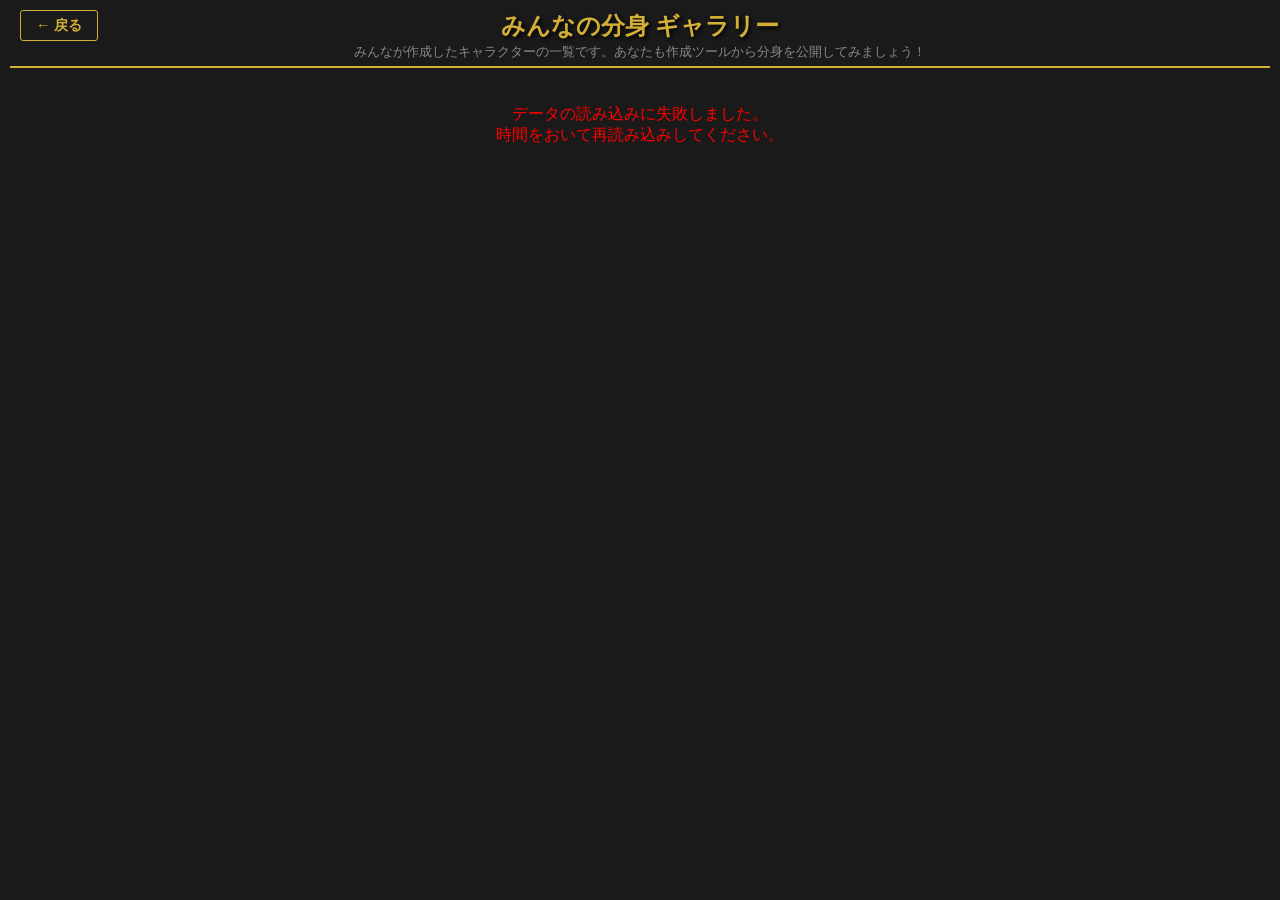
<file: gallery.html>
<!DOCTYPE html>
<html lang="ja">
<head>
    <meta charset="UTF-8">
    <meta name="viewport" content="width=device-width, initial-scale=1.0">
    <title>ギャラリー - オーバーロード「あなたの分身」作成ツール</title>
    <link rel="stylesheet" href="style.css">
    <link rel="stylesheet" href="gallery.css">
</head>
<body>
    <div class="app-container">
        <header style="position: relative;">
            <a href="index.html" class="btn secondary" style="position: absolute; top: 0; left: 10px; text-decoration: none; padding: 5px 15px; width: auto; font-size: 0.9rem;">← 戻る</a>
            <h1>みんなの分身 ギャラリー</h1>
            <p>みんなが作成したキャラクターの一覧です。あなたも作成ツールから分身を公開してみましょう！</p>
        </header>

        <div class="gallery-container" id="gallery-container">
            <!-- ギャラリーアイテムがここに追加される -->
        </div>
    </div>
    
    <script src="gallery.js"></script>
</body>
</html>
</file>
<file: style.css>
:root {
    --bg-color: #1a1a1a;
    --text-color: #e0e0e0;
    --accent-gold: #d4af37;
    --accent-red: #8a0e0e;
    --accent-purple: #4a0e8a;
    --card-bg: #2c2c2c;
    --input-bg: #333;
    --border-color: #555;
    --font-main: "Helvetica Neue", Arial, "Hiragino Kaku Gothic ProN", "Hiragino Sans", Meiryo, sans-serif;
    --font-header: "Times New Roman", "Yu Mincho", "Hiragino Mincho ProN", serif;
}

body {
    background-color: var(--bg-color);
    color: var(--text-color);
    font-family: var(--font-main);
    margin: 0;
    padding: 0;
    height: 100vh;
    overflow: hidden;
    /* Hide main scrollbar */
    display: flex;
    flex-direction: column;
}

.app-container {
    display: flex;
    flex-direction: column;
    height: 100%;
    padding: 10px;
    box-sizing: border-box;
}

header {
    flex: 0 0 auto;
    text-align: center;
    border-bottom: 2px solid var(--accent-gold);
    padding-bottom: 5px;
    margin-bottom: 10px;
}

header h1 {
    font-family: var(--font-header);
    color: var(--accent-gold);
    font-size: 1.5rem;
    margin: 0;
    text-shadow: 2px 2px 4px #000;
}

header p {
    color: #888;
    margin: 2px 0 0;
    font-size: 0.8rem;
}

header a {
    color: var(--accent-gold);
    text-decoration: underline;
}

header a:hover {
    color: #fff;
}

/* Main Content Grid */
.main-content {
    display: grid;
    grid-template-columns: 200px 1fr 250px;
    grid-template-rows: auto 1fr;
    gap: 10px;
    flex: 1;
    min-height: 0;
    /* Important for scroll */
}

h2 {
    font-family: var(--font-header);
    color: var(--accent-red);
    font-size: 1.1rem;
    margin: 5px 0 10px 0;
    border-left: 3px solid var(--accent-red);
    border-right: 3px solid var(--accent-red);
    padding: 0 10px;
    text-align: center;
    box-sizing: border-box;
}

h3 {
    color: var(--accent-gold);
    font-size: 0.95rem;
    margin: 0 0 5px;
    border-bottom: 1px solid var(--border-color);
}

/* Left Panel: Card Pool & Results */
.left-panel {
    grid-column: 1;
    grid-row: 1 / -1;
    display: flex;
    flex-direction: column;
    gap: 10px;
    overflow-y: auto;
    /* Allow scrolling if content is too tall */
}

/* Character Image Section */
.character-image-section {
    background: var(--card-bg);
    padding: 10px;
    border-radius: 6px;
    border: 1px solid var(--accent-gold);
    text-align: center;
    display: flex;
    flex-direction: column;
    align-items: center;
    gap: 5px;
    flex: 1;
    min-height: 0;
}

.image-preview-container {
    width: 100%;
    flex: 1;
    min-height: 0;
    background: #000;
    border: 1px solid var(--border-color);
    border-radius: 4px;
    display: flex;
    align-items: center;
    justify-content: center;
    overflow: hidden;
    position: relative;
    cursor: pointer;
    transition: border-color 0.2s;
}

.image-preview-container:hover {
    border-color: var(--accent-gold);
}

.image-preview-container img {
    max-width: 100%;
    max-height: 100%;
    object-fit: contain;
}

.image-placeholder {
    color: #555;
    font-size: 0.8rem;
    text-align: center;
    padding: 10px;
}

.image-controls {
    display: flex;
    width: 100%;
    gap: 5px;
}

.card-pool {
    background: var(--card-bg);
    padding: 10px;
    border-radius: 6px;
    border: 1px solid var(--accent-gold);
    text-align: center;
}

/* Controls Section */
.controls {
    display: flex;
    flex-direction: column;
    gap: 5px;
    padding: 5px 0;
}

.card-container {
    display: flex;
    justify-content: center;
    flex-wrap: wrap;
    gap: 5px;
    margin-bottom: 10px;
}

.card-badge {
    display: inline-flex;
    justify-content: center;
    align-items: center;
    width: 30px;
    height: 45px;
    background: linear-gradient(135deg, #444, #222);
    border: 1px solid var(--accent-gold);
    border-radius: 4px;
    color: var(--accent-gold);
    font-weight: bold;
    font-size: 1rem;
    box-shadow: 0 2px 4px rgba(0, 0, 0, 0.5);
    cursor: pointer;
    user-select: none;
    transition: transform 0.1s;
}

.card-badge:hover {
    transform: scale(1.1);
    box-shadow: 0 0 8px var(--accent-gold);
}

.card-badge.used {
    background: #222;
    border-color: #555;
    color: #555;
    text-decoration: line-through;
    opacity: 0.6;
}

.card-badge.used:hover {
    border-color: var(--accent-red);
    color: var(--accent-red);
    text-decoration: none;
    opacity: 1;
}

.card-badge.used::after {
    content: "✕";
    position: absolute;
    color: var(--accent-red);
    font-size: 1.5rem;
    opacity: 0.5;
}

.results {
    background: var(--card-bg);
    padding: 10px;
    border-radius: 6px;
    display: flex;
    flex-direction: column;
}

.result-grid {
    display: grid;
    grid-template-columns: 1fr 1fr;
    gap: 5px;
}

.result-item {
    display: flex;
    flex-direction: column;
    justify-content: center;
    align-items: center;
    background: rgba(0, 0, 0, 0.2);
    padding: 5px;
    border-radius: 4px;
    border: 1px solid var(--border-color);
}

.result-item .label {
    font-size: 0.75rem;
    color: #aaa;
    white-space: nowrap;
}

.result-item .value {
    font-size: 1.1rem;
    font-weight: bold;
    color: var(--text-color);
    white-space: nowrap;
}

.result-item .value.highlight {
    color: var(--accent-gold);
    font-size: 1.3rem;
}

/* Center Panel: Configuration */
.configuration {
    grid-column: 2;
    grid-row: 1 / -1;
    display: grid;
    grid-template-columns: repeat(2, 1fr);
    /* 2 columns */
    grid-template-rows: repeat(3, minmax(0, 1fr));
    /* 3 rows, fixed height */
    gap: 8px;
    overflow-y: auto;
    /* Scroll if absolutely necessary on small screens */
}

/* Scrollbar styling */
.configuration::-webkit-scrollbar {
    width: 8px;
}

.configuration::-webkit-scrollbar-track {
    background: #222;
}

.configuration::-webkit-scrollbar-thumb {
    background: #444;
    border-radius: 4px;
}

.category-block {
    background: var(--card-bg);
    padding: 8px;
    border-radius: 6px;
    display: flex;
    flex-direction: column;
    box-shadow: 0 1px 3px rgba(0, 0, 0, 0.3);
    min-height: 0;
    /* Allow flex shrinking */
}

.selection-area {
    margin-bottom: 5px;
    display: flex;
    gap: 5px;
}

.card-selector {
    flex: 1;
    padding: 4px;
    background: var(--input-bg);
    color: var(--text-color);
    border: 1px solid var(--border-color);
    border-radius: 3px;
    font-size: 0.9rem;
}

.lock-btn,
.list-btn {
    background: none;
    border: 1px solid #444;
    cursor: pointer;
    font-size: 1.2rem;
    padding: 0 5px;
    border-radius: 4px;
    transition: all 0.2s;
    color: #888;
}

.lock-btn:hover,
.list-btn:hover {
    background-color: #333;
    color: #fff;
}

.lock-btn.locked {
    color: #d4af37;
    border-color: #d4af37;
    background: rgba(212, 175, 55, 0.1);
}

.overview-list {
    display: flex;
    flex-direction: column;
    gap: 10px;
}

.overview-item {
    padding: 8px;
    border-bottom: 1px solid #333;
    font-size: 0.9rem;
    line-height: 1.4;
}

.overview-item:last-child {
    border-bottom: none;
}

.overview-item strong {
    color: #d4af37;
    display: inline-block;
    width: 60px;
    /* Aligns the text after the label */
}

/* Description & Detail Button */
.description-container {
    position: relative;
    background: rgba(0, 0, 0, 0.2);
    border-radius: 3px;
    border-left: 2px solid var(--accent-purple);
    margin-bottom: 5px;
    flex: 0 0 auto;
    display: flex;
    flex-direction: column;
}

.description-area {
    font-size: 0.8rem;
    color: #ccc;
    white-space: pre-wrap;
    padding: 5px;
    max-height: 4em;
    overflow-y: auto;
    flex: 1;
}

.detail-btn {
    position: static;
    margin-top: 2px;
    width: 100%;
    font-size: 0.75rem;
    padding: 4px 0;
    background: linear-gradient(to right, rgba(74, 14, 138, 0.8), rgba(74, 14, 138, 0.6));
    color: #fff;
    border: none;
    border-top: 1px solid rgba(255, 255, 255, 0.1);
    border-radius: 0 0 3px 3px;
    cursor: pointer;
    text-align: center;
    transition: all 0.2s;
}

.detail-btn:hover {
    background: var(--accent-purple);
    color: #fff;
    text-shadow: 0 0 4px rgba(255, 255, 255, 0.5);
}

textarea {
    width: 100%;
    background: var(--input-bg);
    color: var(--text-color);
    border: 1px solid var(--border-color);
    border-radius: 3px;
    padding: 5px;
    font-family: var(--font-main);
    resize: none;
    box-sizing: border-box;
    font-size: 0.85rem;
    flex: 1;
    /* Take remaining space in the block */
}

/* Right Panel: Last Boss */
.right-panel {
    grid-column: 3;
    grid-row: 1 / -1;
    background: var(--card-bg);
    padding: 10px;
    border-radius: 6px;
    display: flex;
    flex-direction: column;
}

.last-boss {
    flex: 1;
    display: flex;
    flex-direction: column;
}

/* Updated Boss Result Area for layout */
.boss-result-area {
    margin-top: 10px;
    padding: 0;
    /* Remove padding here, manage inside */
    background: #000;
    border: 2px solid var(--accent-red);
    border-radius: 6px;
    flex: 1;
    text-align: center;
    color: var(--accent-red);
    font-weight: bold;
    font-size: 1rem;
    /* white-space: pre-wrap; <- Removed to allow inner div to handle */
    display: flex;
    flex-direction: column;
    /* Stack text and button */
    overflow-y: hidden;
    /* Hide scroll on wrapper, use on inner if needed */
}

.boss-text-content {
    flex: 1;
    padding: 10px;
    overflow-y: auto;
    display: flex;
    align-items: center;
    justify-content: center;
    white-space: pre-wrap;
    width: 100%;
    box-sizing: border-box;
}

.boss-detail-btn {
    width: 100%;
    background: linear-gradient(to right, rgba(138, 14, 14, 0.8), rgba(138, 14, 14, 0.6));
    color: #fff;
    border: none;
    border-top: 1px solid rgba(255, 255, 255, 0.1);
    padding: 6px 0;
    cursor: pointer;
    transition: all 0.2s;
    font-size: 0.8rem;
}

.boss-detail-btn:hover {
    background: var(--accent-red);
    text-shadow: 0 0 5px #fff;
}


/* Modal Styles */
.modal {
    display: none;
    position: fixed;
    z-index: 1000;
    left: 0;
    top: 0;
    width: 100%;
    height: 100%;
    overflow: auto;
    background-color: rgba(0, 0, 0, 0.7);
    backdrop-filter: blur(2px);
}

.modal.show {
    display: flex;
    align-items: center;
    justify-content: center;
}

.modal-content {
    background-color: var(--card-bg);
    margin: auto;
    padding: 20px;
    border: 1px solid var(--accent-gold);
    border-radius: 8px;
    width: 90%;
    max-width: 800px;
    max-height: 80vh;
    overflow-y: auto;
    position: relative;
    box-shadow: 0 5px 15px rgba(0, 0, 0, 0.5);
    animation: fadeIn 0.3s;
}

@keyframes fadeIn {
    from {
        opacity: 0;
        transform: translateY(-20px);
    }

    to {
        opacity: 1;
        transform: translateY(0);
    }
}

.close-modal {
    color: #aaa;
    float: right;
    font-size: 28px;
    font-weight: bold;
    cursor: pointer;
    line-height: 0.8;
}

.close-modal:hover,
.close-modal:focus {
    color: var(--accent-red);
    text-decoration: none;
    cursor: pointer;
}

#modal-title {
    color: var(--accent-gold);
    margin-top: 0;
    border-bottom: 1px solid var(--border-color);
    padding-bottom: 10px;
    margin-bottom: 15px;
}

#modal-body {
    color: var(--text-color);
    line-height: 1.8;
    white-space: pre-wrap;
    font-size: 0.95rem;
    text-align: left;
}

/* Buttons */
.btn {
    padding: 8px 15px;
    border: none;
    border-radius: 3px;
    cursor: pointer;
    font-size: 0.9rem;
    font-weight: bold;
    transition: all 0.3s ease;
}

.btn.primary {
    background: var(--accent-red);
    color: white;
    width: 100%;
}

.btn.secondary {
    background: transparent;
    border: 1px solid var(--accent-gold);
    color: var(--accent-gold);
    width: 100%;
    padding: 5px;
    font-size: 0.8rem;
}

.btn.secondary.small {
    font-size: 0.7rem;
    padding: 2px 5px;
}

.btn.primary:hover {
    background: #b31212;
}

.btn.secondary:hover {
    background: rgba(212, 175, 55, 0.1);
}

footer {
    display: none;
}

/* Responsive adjustments */
@media (max-width: 1000px) {
    body {
        height: auto;
        overflow: auto;
    }

    .main-content {
        display: block;
        /* Stack everything */
    }

    header {
        position: static;
    }

    .left-panel,
    .configuration,
    .right-panel {
        margin-bottom: 15px;
    }

    .configuration {
        display: grid;
        grid-template-columns: 1fr;
        /* Single column on mobile */
        height: auto;
    }

    .category-block {
        height: auto;
        min-height: 200px;
    }

    textarea {
        min-height: 60px;
    }

    .boss-result-area {
        min-height: 100px;
    }
}
</file>
<file: gallery.css>
.gallery-container {
    display: grid;
    grid-template-columns: repeat(auto-fill, minmax(220px, 1fr));
    align-items: start;
    gap: 15px;
    padding: 10px;
    overflow-y: auto;
    flex: 1;
}

.gallery-card {
    background: var(--card-bg);
    border: 1px solid var(--accent-gold);
    border-radius: 8px;
    padding: 12px;
    display: flex;
    flex-direction: column;
    gap: 10px;
    transition: transform 0.2s, box-shadow 0.2s;
    cursor: pointer;
    box-shadow: 0 4px 6px rgba(0,0,0,0.3);
    position: relative;
}

.gallery-delete-btn {
    position: absolute;
    top: 5px;
    right: 5px;
    background: rgba(200, 0, 0, 0.8);
    color: white;
    border: none;
    border-radius: 4px;
    padding: 4px 6px;
    font-size: 0.9rem;
    cursor: pointer;
    z-index: 10;
    transition: background 0.2s;
}

.gallery-delete-btn:hover {
    background: rgba(255, 0, 0, 1);
}

.gallery-card:hover {
    transform: translateY(-5px);
    box-shadow: 0 5px 15px rgba(212, 175, 55, 0.3);
    border-color: #fff;
}

.gallery-img-container {
    width: 100%;
    height: 180px;
    background: #000;
    border-radius: 4px;
    display: flex;
    align-items: center;
    justify-content: center;
    overflow: hidden;
    position: relative;
    border: 1px solid var(--border-color);
}

.gallery-img-container img {
    max-width: 100%;
    max-height: 100%;
    object-fit: contain;
}

.gallery-no-img {
    color: #555;
    font-size: 0.8rem;
}

.gallery-name {
    color: var(--accent-gold);
    font-size: 1.1rem;
    font-weight: bold;
    font-family: var(--font-header);
    border-bottom: 1px solid var(--border-color);
    padding-bottom: 5px;
    margin: 0;
    text-align: center;
    white-space: nowrap;
    overflow: hidden;
    text-overflow: ellipsis;
}

.gallery-stats {
    display: flex;
    flex-direction: column;
    gap: 5px;
    font-size: 0.85rem;
}

.gallery-stat-row {
    display: flex;
    justify-content: space-between;
    background: rgba(0,0,0,0.2);
    padding: 4px 8px;
    border-radius: 3px;
}

.gallery-stat-label {
    color: #aaa;
}

.gallery-stat-value {
    color: #fff;
    font-weight: bold;
    max-width: 65%;
    white-space: nowrap;
    overflow: hidden;
    text-overflow: ellipsis;
    text-align: right;
}

.gallery-stat-value.highlight {
    color: var(--accent-red);
}
</file>
